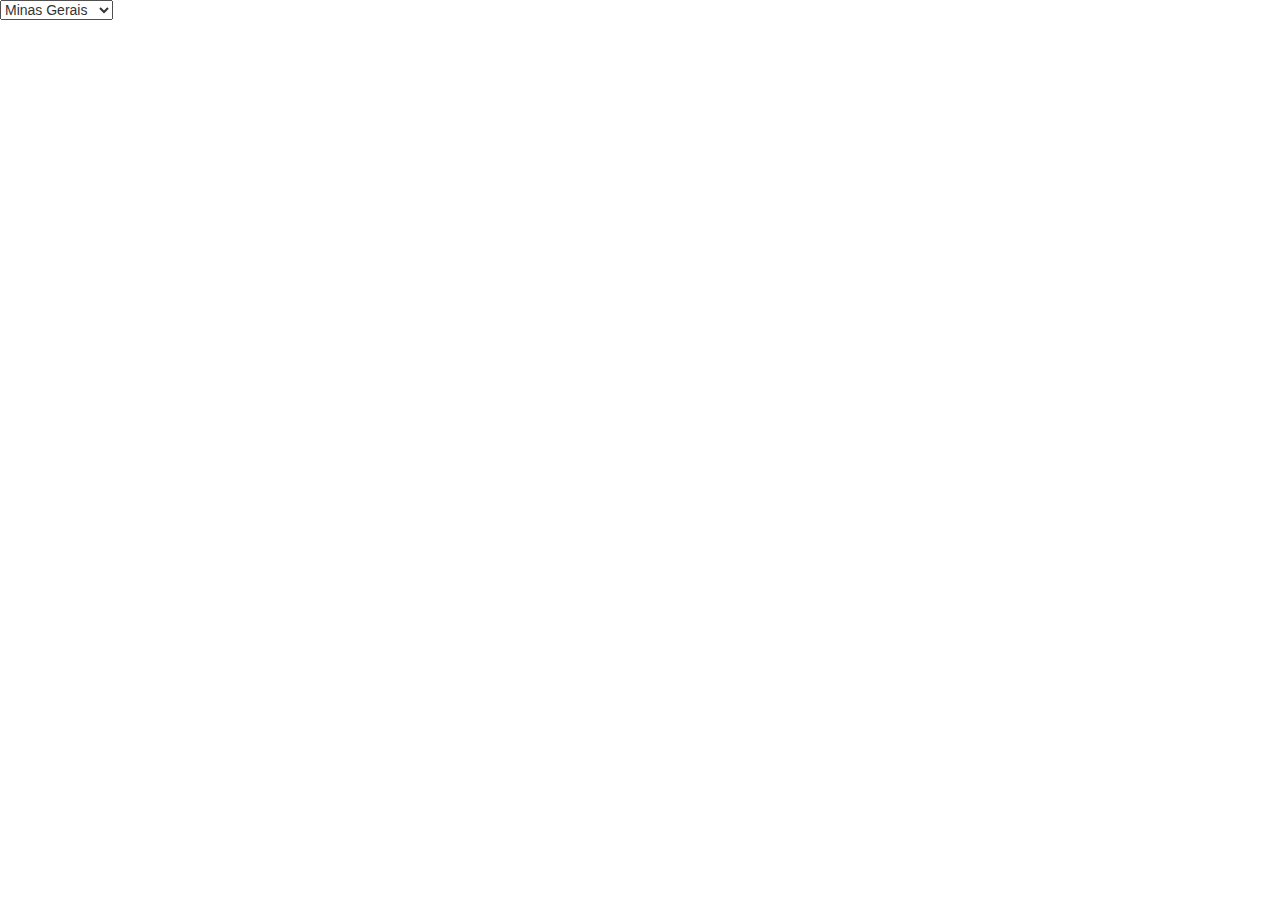
<file: exercicio1/index.html>
<!DOCTYPE html>
<html lang="pt-br">
<head>
    <meta charset="utf-8" />
    <title>Exercício Um</title>

    <link rel="stylesheet" type="text/css" href="lib/bootstrap/css/bootstrap.min.css">
    <link rel="stylesheet" type="text/css" href="css/estilo.css">
    
    <script type="text/javascript" src="lib/jquery-2.2.1.min.js"></script>
</head>
<body>
    <div id="content">
    	<select id="combobox">
    		
    	</select>
    </div>
    <script type="text/javascript" src="js/script.js"></script>
</body>
</html>
</file>
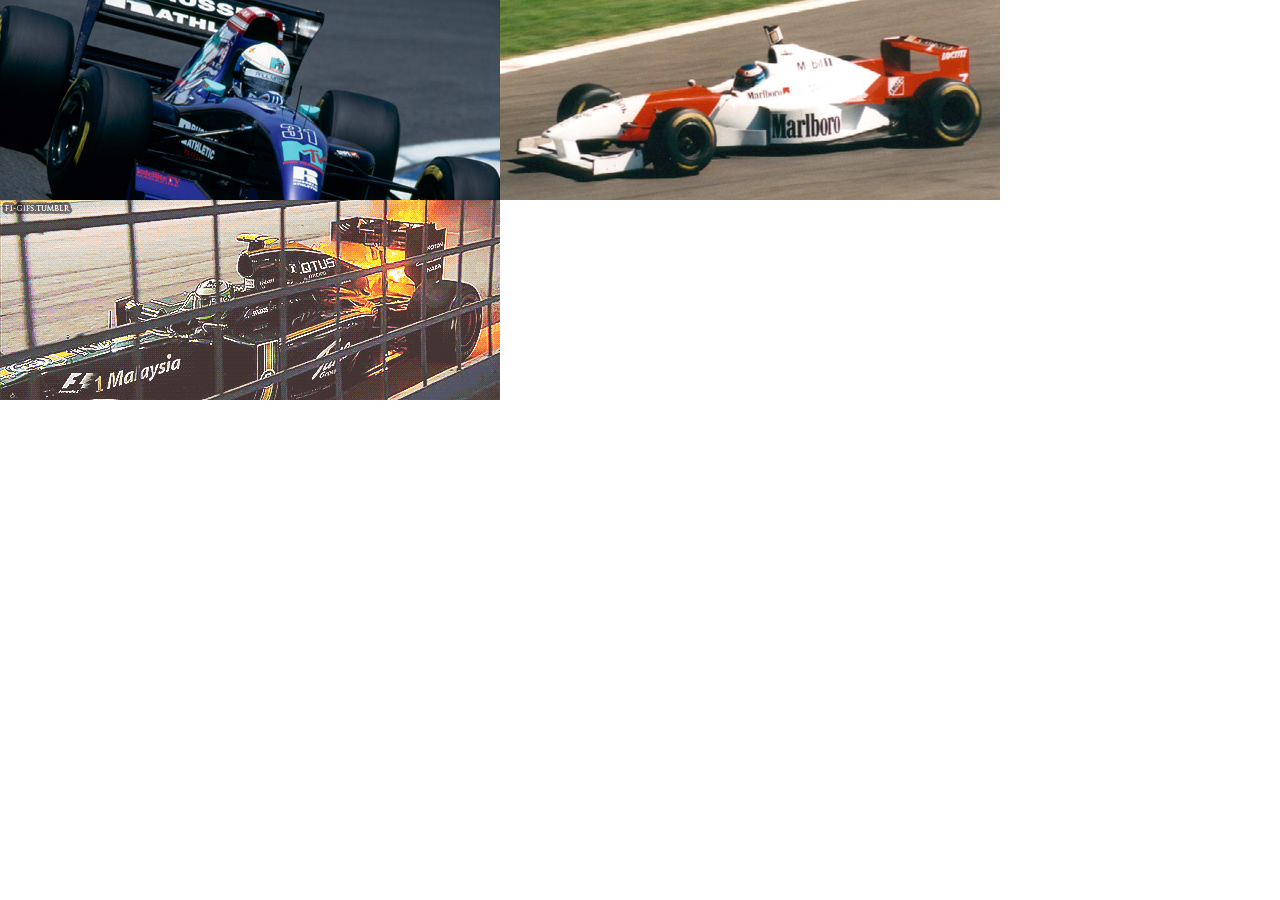
<file: exercicio2/index.html>
<!DOCTYPE html>
<html lang="pt-br">
<head>
    <meta charset="utf-8" />
    <title>Brincando com AJAX</title>

    <link rel="stylesheet" type="text/css" href="lib/bootstrap/css/bootstrap.min.css">
    <link rel="stylesheet" type="text/css" href="css/estilo.css">
    
    <script type="text/javascript" src="lib/jquery-2.2.1.min.js"></script>
</head>
<body>
    <div id="content"></div>
    <script type="text/javascript" src="js/script.js"></script>
</body>
</html>
</file>
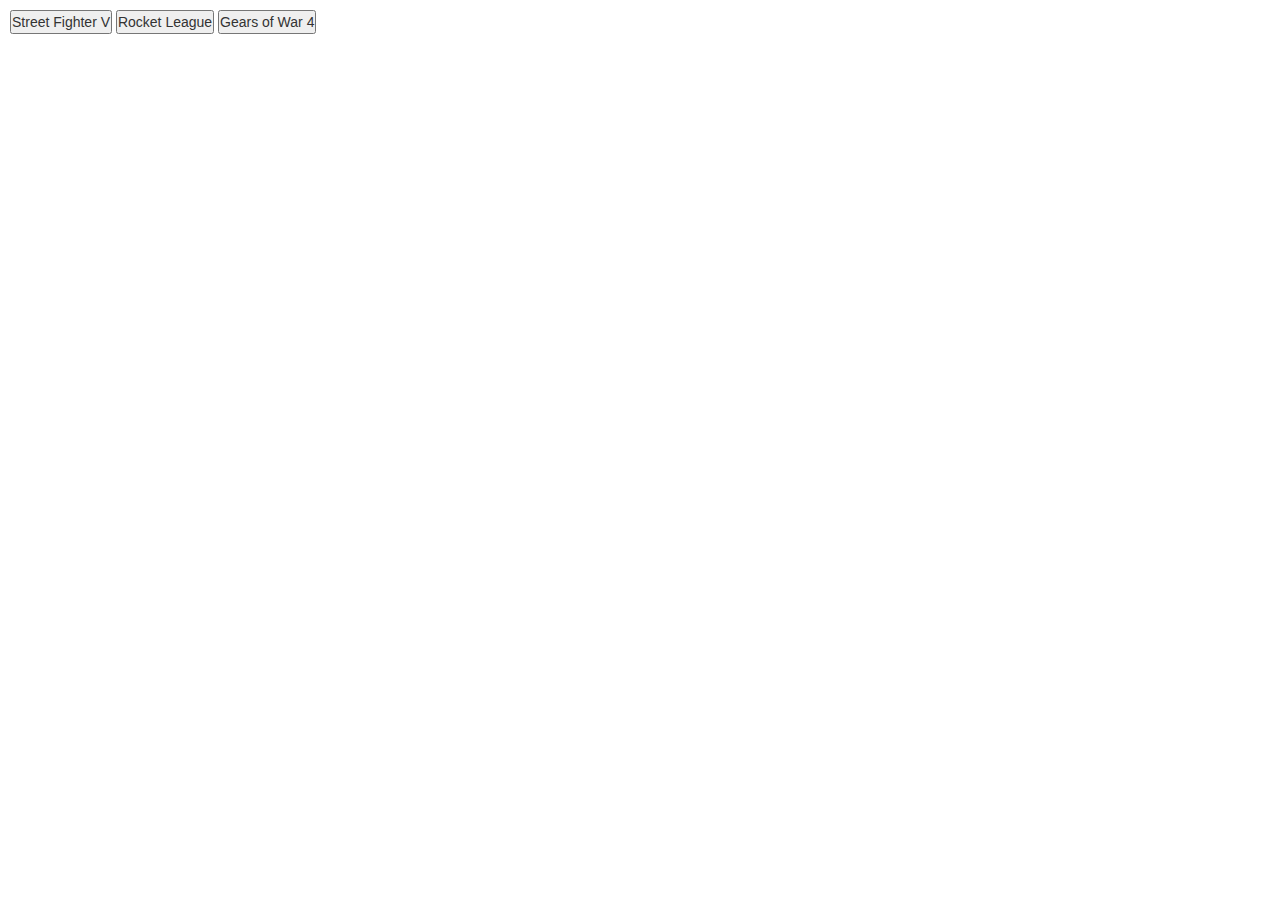
<file: exercicio3/index.html>
<!DOCTYPE html>
<html lang="pt-br">
<head>
    <meta charset="utf-8" />
    <title>Brincando com AJAX</title>

    <link rel="stylesheet" type="text/css" href="lib/bootstrap/css/bootstrap.min.css">
    <link rel="stylesheet" type="text/css" href="css/estilo.css">
    
    <script type="text/javascript" src="lib/jquery-2.2.1.min.js"></script>
</head>
<body>
	<div id="content">
		<button id="primeiro" type="button" onclick="click">Street Fighter V</button>
		<button id="segundo" type="button" onclick="click">Rocket League</button>
		<button id="terceiro" type="button" onclick="click">Gears of War 4</button>
	</div>
	<div id="informa"></div>
	<div id="texto"></div>
    <script type="text/javascript" src="js/script.js"></script>
</body>
</html>
</file>
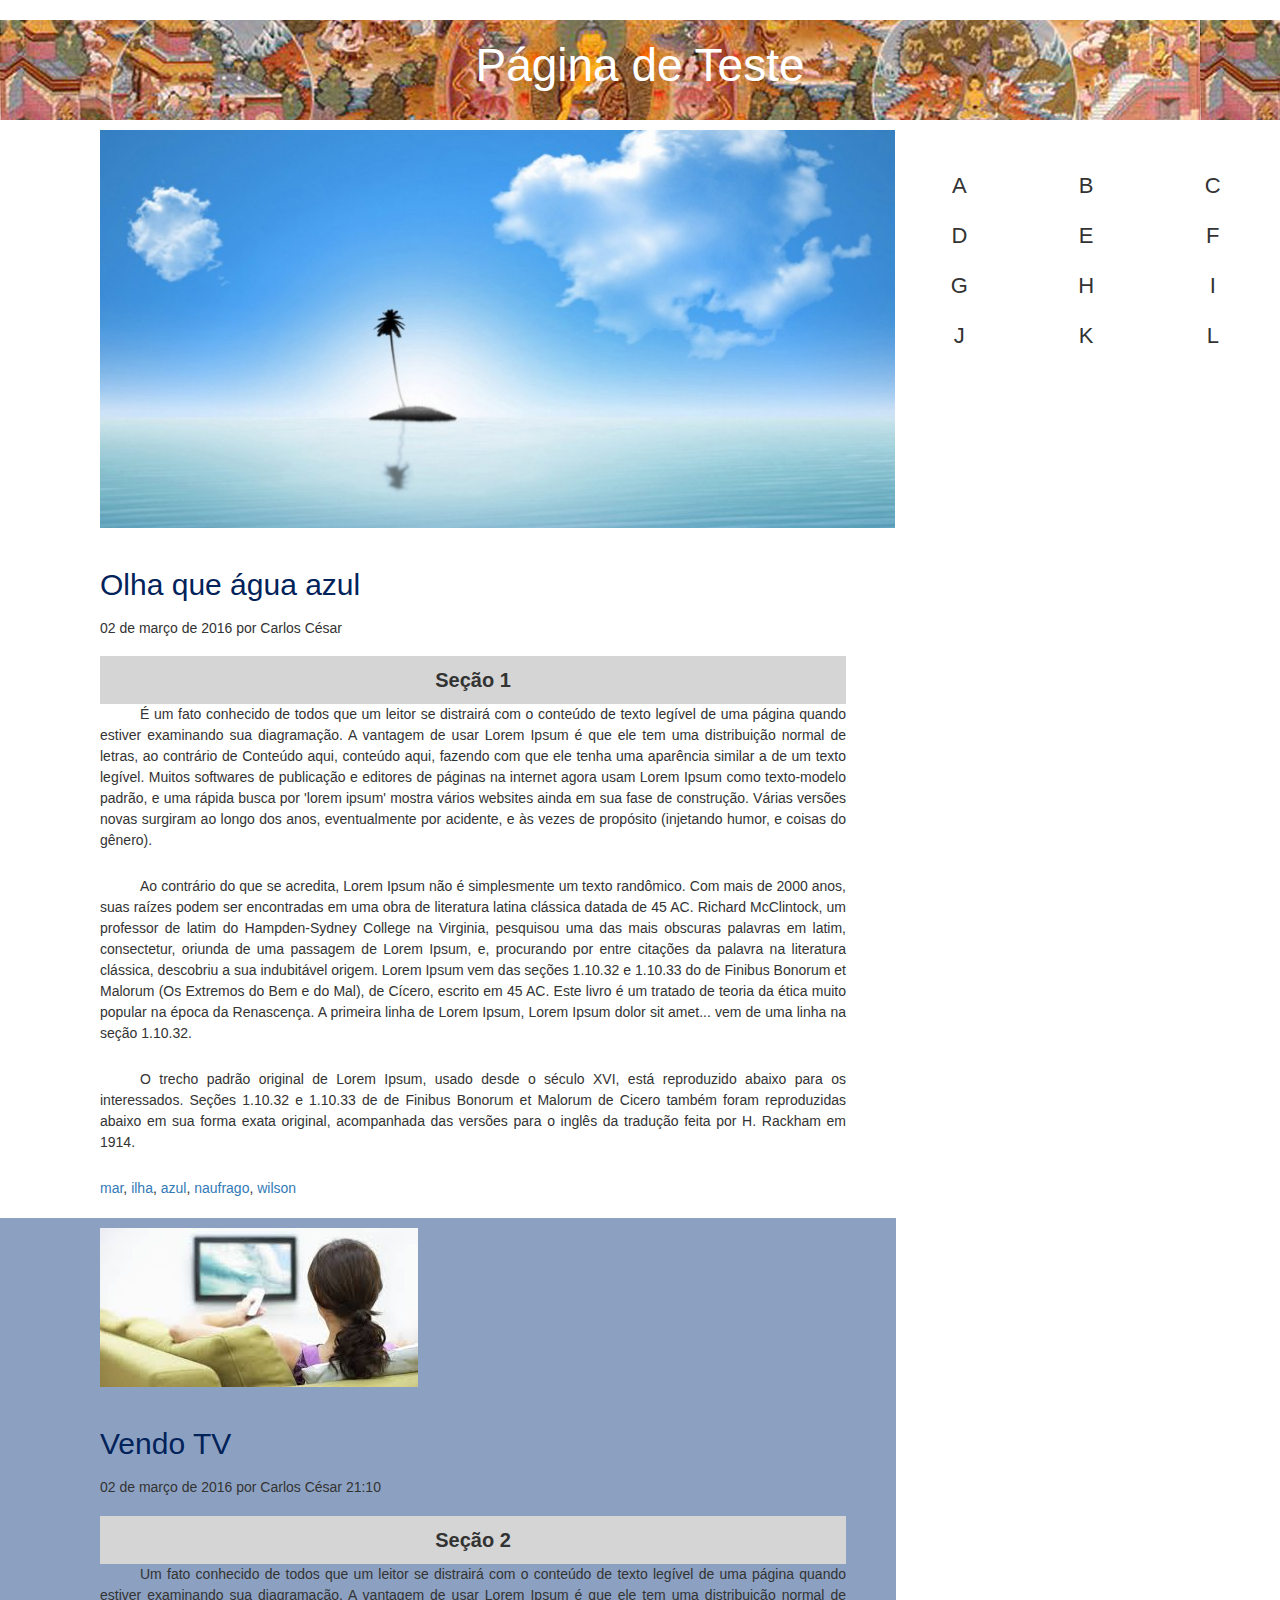
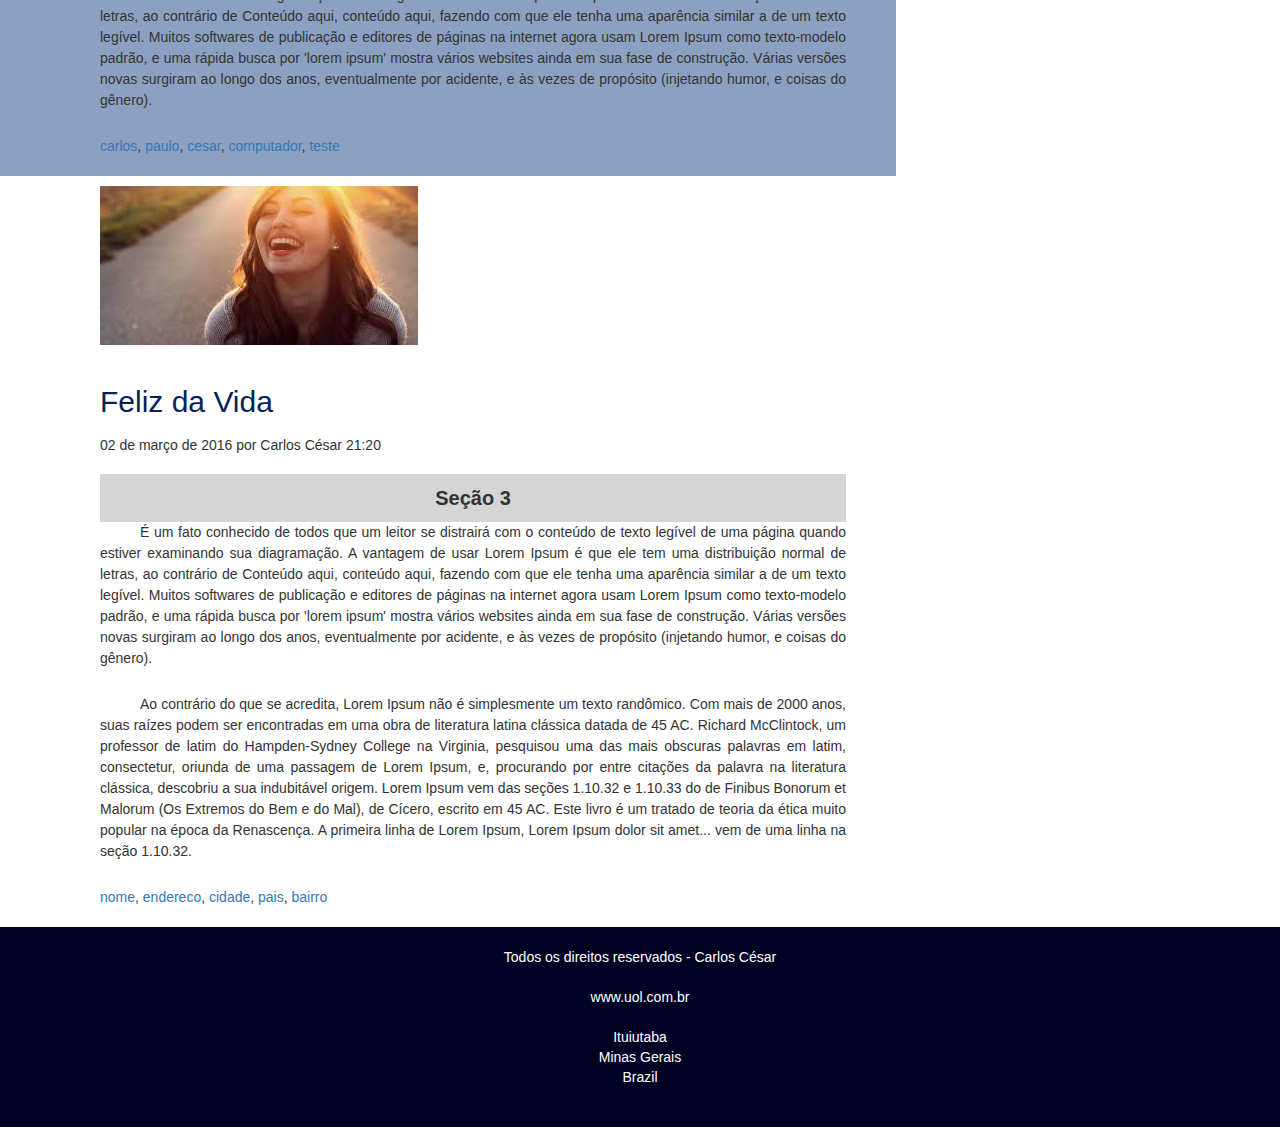
<file: exercicio4/index.html>
<!DOCTYPE html>
<html lang="pt-br">
<head>
	<meta charset="UTF-8">
	<link rel="stylesheet" type="text/css" href="lib/bootstrap/css/bootstrap.min.css">
	<link rel="stylesheet" type="text/css" href="css/estilo.css">	
	<title>Trabalhando CSS</title>	
	<script type="text/javascript" src="lib/jquery-2.2.1.min.js"></script>
</head>
<body>
	<header class="cabecalho">
		<h1>Página de Teste</h1>

	</header>
	<section class="conteudo-principal">
		<article class="noticia">
			<div class="imagem-noticia">
				<img src="img/img1.jpg" alt="img1">
			</div>
			<h1>
				Olha que água azul

			</h1>
			<h5>02 de março de 2016 por Carlos César</h5>
			<section id="not1"></section>

			<div>
				<a href="#">mar</a>,
				<a href="#">ilha</a>,
				<a href="#">azul</a>,
				<a href="#">naufrago</a>,
				<a href="#">wilson</a>
			</div>
		</article>
		<article class="noticia">
			<div class="imagem-noticia">
				<img src="img/img2.jpg" alt="img2">
			</div>
			<h1>Vendo TV</h1>
			<h5>02 de março de 2016 por Carlos César 21:10 </h5>
			<section id="not2"></section>

			<div>
				<a href="#">carlos</a>,
				<a href="#">paulo</a>,
				<a href="#">cesar</a>,
				<a href="#">computador</a>,
				<a href="#">teste</a>
			</div>
		</article>
		<article class="noticia">
			<div class="imagem-noticia">
				<img src="img/img3.jpg" alt="img3">
			</div>
			<h1>Feliz da Vida</h1>
			<h5>02 de março de 2016 por Carlos César 21:20 </h5>
			<section id="not3"></section>
			
			<div>
				<a href="#">nome</a>,
				<a href="#">endereco</a>,
				<a href="#">cidade</a>,
				<a href="#">pais</a>,
				<a href="#">bairro</a>
			</div>
		</article>
	</section>
	<aside class="links">
		<div>A</div>
		<div>B</div>
		<div>C</div>
		<div>D</div>
		<div>E</div>
		<div>F</div>
		<div>G</div>
		<div>H</div>
		<div>I</div>
		<div>J</div>
		<div>K</div>
		<div>L</div>
	</aside>
	<footer class="rodape-pagina">
		<p>
			Todos os direitos reservados - Carlos César
		</p>
		<p>
			<a href="http://www.uol.com.br">www.uol.com.br</a>
		</p>
		<div>
			<address>
				Ituiutaba<br>
				Minas Gerais<br>
				Brazil<br>
			</address>
		</div>
	</footer>
	<script type="text/javascript" src="js/script.js"></script>	
</body>
</html>
</file>
<file: exercicio1/css/estilo.css>
* {
	padding: 0;
	margin: 0;
}

.dados {
	text-align: center;
	border-radius: 10px;
	cursor: pointer;
	transition: 0.5s all;
}

.dados:hover {
	box-shadow: 0px 0px 15px #888888;
}
</file>
<file: exercicio2/css/estilo.css>
* {
	padding: 0;
	margin: 0;
}

.dados {
	text-align: center;
	border-radius: 10px;
	cursor: pointer;
	transition: 0.5s all;
}

.dados:hover {
	box-shadow: 0px 0px 15px #888888;
}
</file>
<file: exercicio3/css/estilo.css>
* {
	padding: 0;
	margin: 0;
}

#content {
	padding: 10px;
}


#informa {

	background-color: #c5c5c5;
}

#texto {	
	padding: 20px;
	text-align: center;
}

#imgJogo {
	float: left;
	padding: 20px;
}

/*.dados:hover {
	box-shadow: 0px 0px 15px #888888;
}*/
</file>
<file: exercicio4/css/estilo.css>
* {
	margin: 0;
	padding: 0;
	font-family: 'Lato', sans-serif;
}

.cabecalho{	
	background-image: url("../img/img4.jpg");
	height: 100px;
	text-align: center;
}

.cabecalho > h1{
	font-family: 'Pacifico', sans-serif;
	color: white;
	font-size: 46px;
	/*aumenta a distancia em cima*/
	padding-top: 20px;
	/*text-transform: uppercase;*/
}

.conteudo-principal {
	/*background-color: rgba(0, 0, 255, 0.5);*/
	/*height: 400px;*/
	width: 70%;
	/*torna a div flutuante para a esquerda*/
	float: left;
}

.noticia {
	/*background-color: rgba(0, 255, 0, 0.3);*/
	padding: 10px 50px 20px 100px;
}

.noticia img {
	/*maxima margura da imagem*/
	max-width: 795px;	
}

/*torna a cor das noticias com cores alternadas de 2 em 2*/
.noticia:nth-child(2n) {
	background-color: #8CA1C1;
}

.noticia h1 {
	color: #02225A;
	font-size: 30px;
	padding: 20px 0 10px;
}

.noticia h5 {
	padding-bottom: 10px;
}

.noticia section {
	text-align: justify;
}

#secao {
	padding: 10px;
	background-color: #d5d5d5;
	font-size: 20px;
	text-align: center;
}

.noticia section p {
	/*espaçamento entre linhas*/
	line-height: 1.5;
	text-indent: 40px;
	padding-bottom: 15px;
}

.links {
	/*background-color: yellow;*/
	padding-top: 30px;
	height: 400px;
	width: 30%;	
	float: left;

}

.links div {
	text-align: center;
	padding-top: 20px;
	font-size: 22px;	
	width: 33%;
	height: 50px;
	/*background-color: purple;*/
	float: left;
	transition: 1s box-shadow;
}

.links div:hover {
	cursor: pointer;
	box-shadow: 0px 0px 30px #000;
}

.rodape-pagina {
	background-color: #000224;
	color: #fff;
	text-align: center;
	padding-top: 20px;
	height: 200px;
	/* limpar a flutuacao */
	clear: both;
}

.rodape-pagina p, .rodape-pagina div {
	padding-bottom: 10px;
}

.rodape-pagina a {
	color: #fff;
	text-decoration: none;
}
</file>
